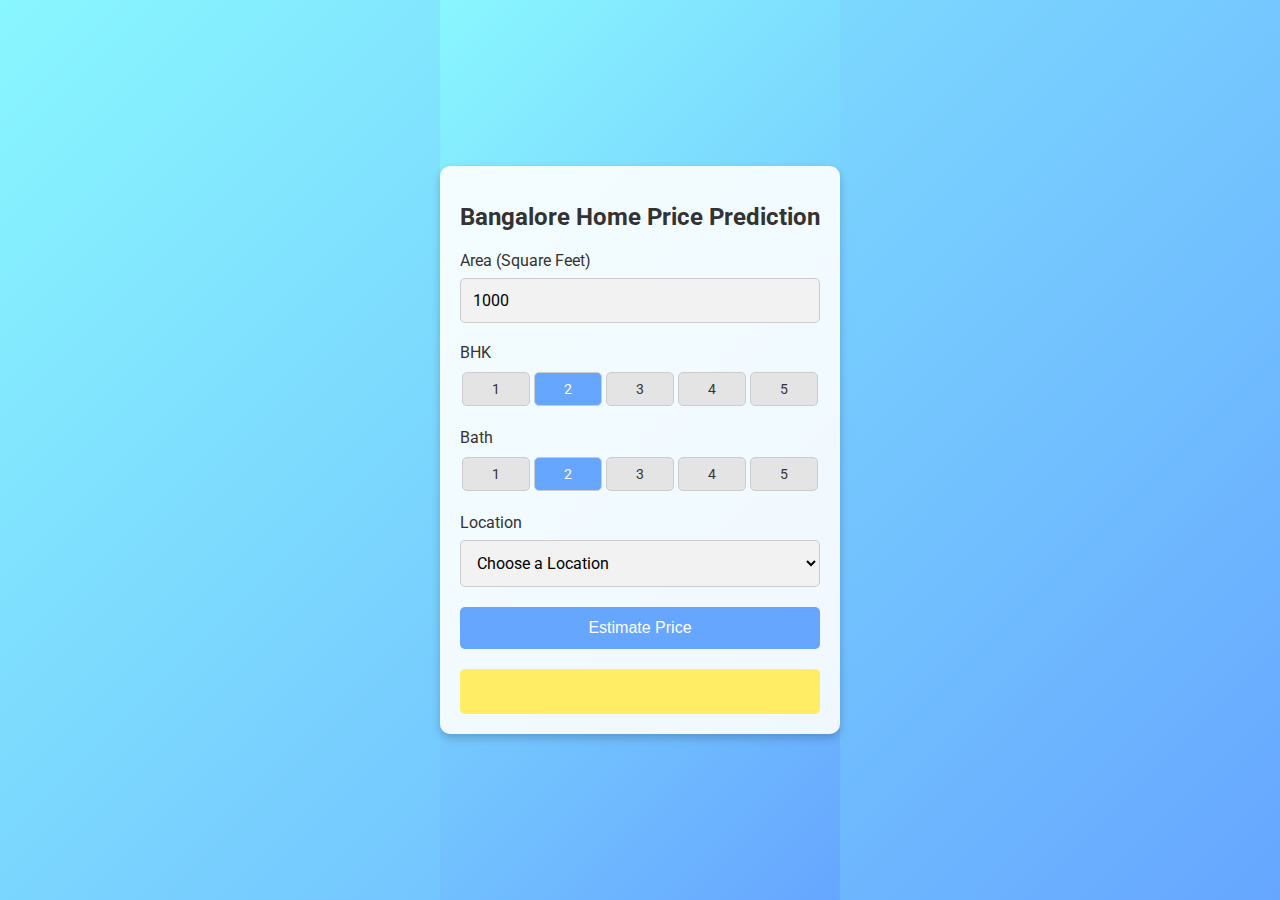
<file: Real Estate Project/client/index.html>
<!DOCTYPE html>
<html lang="en">
<head>
    <meta charset="UTF-8">
    <meta name="viewport" content="width=device-width, initial-scale=1.0">
    <title>Banglore Home Price Prediction</title>
    <link rel="stylesheet" href="style.css">
</head>

<body>
    <div class="container">
        <form class="form">
            <h1>Bangalore Home Price Prediction</h1>

            <div class="form-group">
                <label for="uiSqft">Area (Square Feet)</label>
                <input class="input-field" type="text" id="uiSqft" name="Squareft" value="1000">
            </div>

            <div class="form-group">
                <label>BHK</label>
                <div class="switch-field">
                    <input type="radio" id="radio-bhk-1" name="uiBHK" value="1" />
                    <label for="radio-bhk-1">1</label>
                    <input type="radio" id="radio-bhk-2" name="uiBHK" value="2" checked />
                    <label for="radio-bhk-2">2</label>
                    <input type="radio" id="radio-bhk-3" name="uiBHK" value="3" />
                    <label for="radio-bhk-3">3</label>
                    <input type="radio" id="radio-bhk-4" name="uiBHK" value="4" />
                    <label for="radio-bhk-4">4</label>
                    <input type="radio" id="radio-bhk-5" name="uiBHK" value="5" />
                    <label for="radio-bhk-5">5</label>
                </div>
            </div>

            <div class="form-group">
                <label>Bath</label>
                <div class="switch-field">
                    <input type="radio" id="radio-bath-1" name="uiBathrooms" value="1" />
                    <label for="radio-bath-1">1</label>
                    <input type="radio" id="radio-bath-2" name="uiBathrooms" value="2" checked />
                    <label for="radio-bath-2">2</label>
                    <input type="radio" id="radio-bath-3" name="uiBathrooms" value="3" />
                    <label for="radio-bath-3">3</label>
                    <input type="radio" id="radio-bath-4" name="uiBathrooms" value="4" />
                    <label for="radio-bath-4">4</label>
                    <input type="radio" id="radio-bath-5" name="uiBathrooms" value="5" />
                    <label for="radio-bath-5">5</label>
                </div>
            </div>

            <div class="form-group">
                <label for="uiLocations">Location</label>
                <select class="input-field" id="uiLocations">
                    <option value="" disabled selected>Choose a Location</option>
                    <!-- <option>Electronic City</option>
                    <option>Rajaji Nagar</option> -->
                </select>
            </div>

            <button class="submit" onclick="onClickedEstimatePrice()" type="button">Estimate Price</button>

            <div id="uiEstimatedPrice" class="result">
                <h2></h2>
            </div>
        </form>
    </div>

    <script src="./index.js"></script>
</body>
</html>
</file>
<file: Real Estate Project/client/style.css>
@import url('https://fonts.googleapis.com/css?family=Roboto:300&display=swap');

body, html {
    height: 100%;
    margin: 0;
    font-family: "Roboto", sans-serif;
    background: linear-gradient(135deg, #89f7fe 0%, #66a6ff 100%);
    display: flex;
    justify-content: center;
    align-items: center;
}

.container {
    max-width: 500px;
    padding: 20px;
    background: rgba(255, 255, 255, 0.9);
    border-radius: 10px;
    box-shadow: 0 4px 10px rgba(0, 0, 0, 0.2);
}

h1 {
    font-size: 24px;
    margin-bottom: 20px;
    text-align: center;
    color: #333;
}

.form-group {
    margin-bottom: 20px;
}

.form-group label {
    display: block;
    font-size: 16px;
    margin-bottom: 8px;
    color: #333;
}

.input-field {
    font-family: "Roboto", sans-serif;
    outline: none;
    background: #f2f2f2;
    width: 100%;
    border: 1px solid #ccc;
    padding: 12px;
    box-sizing: border-box;
    font-size: 16px;
    border-radius: 5px;
}

.switch-field {
    display: flex;
    flex-wrap: wrap;
    justify-content: space-between;
}

.switch-field input {
    position: absolute;
    opacity: 0;
    width: 0;
    height: 0;
}

.switch-field label {
    background-color: #e4e4e4;
    color: #333;
    font-size: 14px;
    padding: 8px 16px;
    margin: 2px;
    border: 1px solid #ccc;
    border-radius: 5px;
    cursor: pointer;
    transition: background-color 0.3s ease-in-out;
    flex: 1;
    text-align: center;
}

.switch-field input:checked + label {
    background-color: #66a6ff;
    color: white;
}

.submit {
    background: #66a6ff;
    width: 100%;
    border: none;
    padding: 12px;
    font-size: 16px;
    color: white;
    text-align: center;
    border-radius: 5px;
    cursor: pointer;
    transition: background-color 0.3s ease-in-out;
}

.submit:hover {
    background-color: #89f7fe;
}

.result {
    background: #ffed66;
    height: 45px;
    display: flex;
    justify-content: center;
    align-items: center;
    margin-top: 20px;
    border-radius: 5px;
}
</file>
